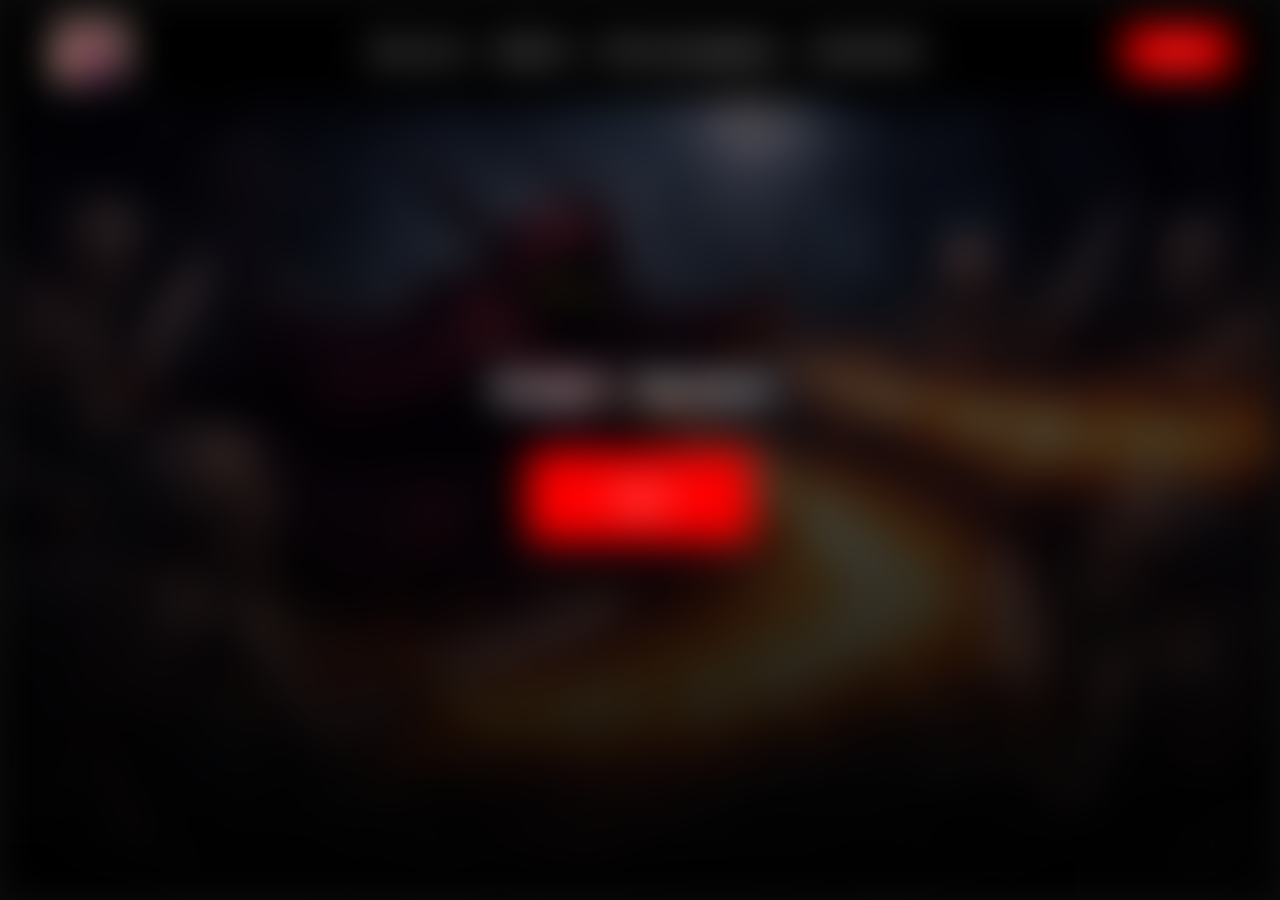
<file: index.html>
<!DOCTYPE html>
<html lang="pt-br">
<head>
<meta charset="UTF-8">
<title>Night Walker</title>
<link rel="stylesheet" href="style.css">
</head>

<body>

<nav class="navbar">

    <!-- LOGO -->
    <div class="logo">
        <img src="imagens/miniatura.png" alt="logo">
    </div>

    <!-- MENU -->
    <ul class="menu">
        <li><a href="index.html">Início</a></li>
        <li><a href="sobre.html">Sobre</a></li>
        <li><a href="personagem.html">Personagens</a></li>
        <li><a href="contato.html">Contato</a></li>
    </ul>

    <!-- BOTÃO -->
    <button class="btn-topo" onclick="window.location.href='jogo.html'">
        Jogar
    </button>

</nav>

<section class="hero">
    <h1>Night Walker</h1>
    <button class="btn-jogar" onclick="window.location.href='jogo.html'">
        Jogar
    </button>
</section>

<script>
window.onload = function() {

let acesso = localStorage.getItem("acessoLiberado");

if (acesso !== "sim") {

    const ANO_LANCAMENTO = 2026;
    let anoAtual = new Date().getFullYear();

    if (anoAtual == ANO_LANCAMENTO) {
        alert("NOTÍCIA: Este jogo é um GRANDE LANÇAMENTO deste ano!");
    }

    let nome = prompt("Bem-vindo! Qual seu nome?");
    if (!nome) nome = "Jogador";

    let idade = Number(prompt("Olá " + nome + "! Qual sua idade?"));

    if (isNaN(idade)) {
        alert("Digite uma idade válida!");
        return;
    }

    if (idade >= 18) {
        localStorage.setItem("acessoLiberado", "sim");
        alert("Parabéns, " + nome + "! Seu acesso foi liberado com sucesso.");
    } else {
        alert("Lamentamos, " + nome + ". Acesso restrito.");
        document.body.style.filter = "blur(20px)";
    }
}

}
</script>

</body>
</html>
</file>
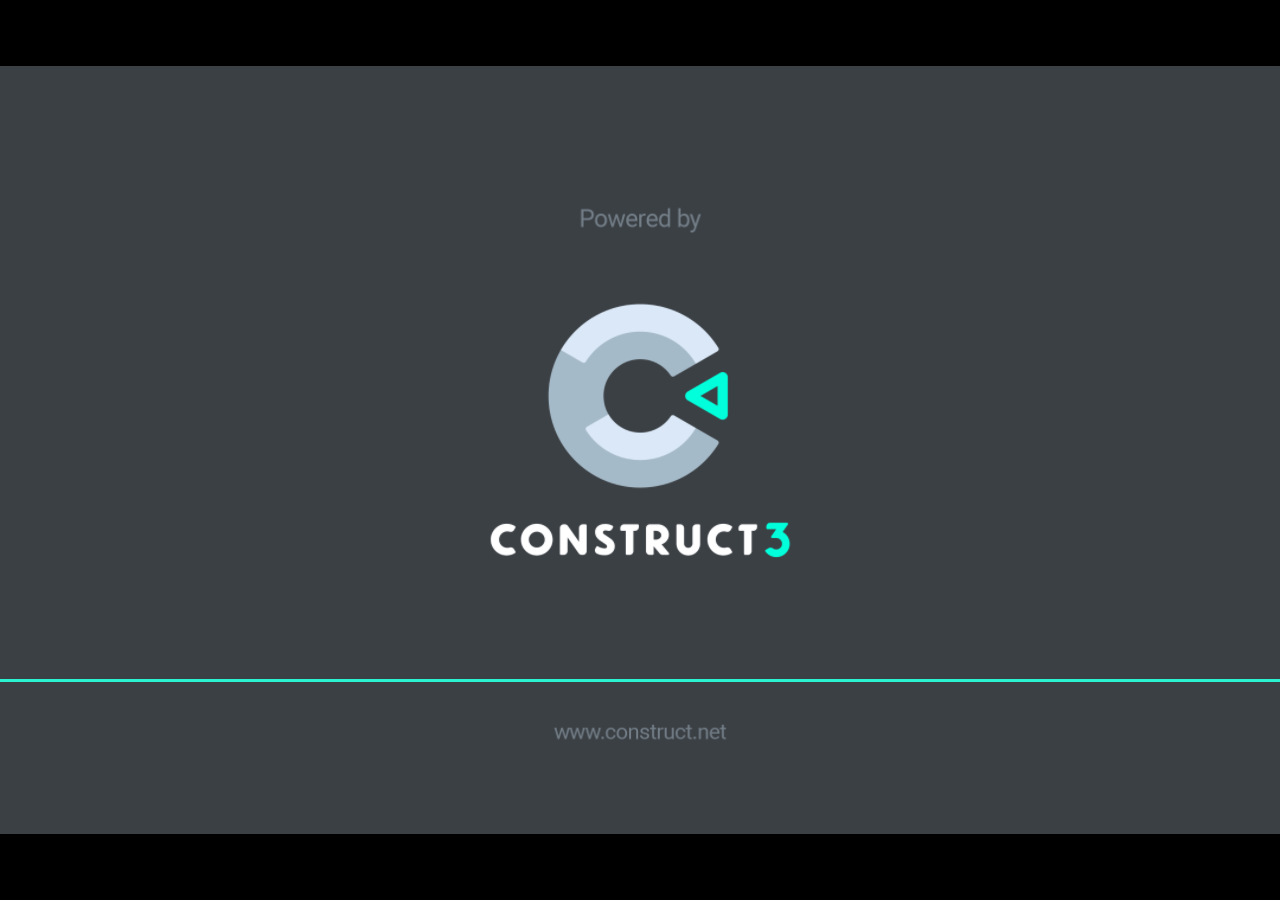
<file: game/index.html>
<!DOCTYPE html>
<html>
<head>
    <meta charset="UTF-8">
	<title>night walker</title>
	<meta name="viewport" content="width=device-width, initial-scale=1.0, maximum-scale=1.0, minimum-scale=1.0, user-scalable=no">
	
	<!-- Made with Construct, the game and app creator :: https://www.construct.net -->
	<meta name="generator" content="Scirra Construct">



	<link rel="manifest" href="appmanifest.json">
	<link rel="apple-touch-icon" sizes="128x128" href="icons/icon-128.png">
	<link rel="apple-touch-icon" sizes="256x256" href="icons/icon-256.png">
	<link rel="apple-touch-icon" sizes="512x512" href="icons/icon-512.png">
	<link rel="icon" type="image/png" href="icons/icon-512.png">

	<link rel="stylesheet" href="style.css">



</head> 
 
<body>

	

<script>
if (location.protocol.substr(0, 4) === "file")
{
	alert("Web exports won't work until you upload them. (When running on the file: protocol, browsers block many features from working for security reasons.)");
}
</script>
	
	<noscript>
		<div id="notSupportedWrap">
			<h2 id="notSupportedTitle">This content requires JavaScript</h2>
			<p class="notSupportedMessage">JavaScript appears to be disabled. Please enable it to view this content.</p>
		</div>
	</noscript>
	<script src="scripts/modernjscheck.js"></script>
	<script src="scripts/supportcheck.js"></script>
	<script src="scripts/offlineclient.js" type="module"></script>
	<script src="scripts/main.js" type="module"></script>
	<script src="scripts/register-sw.js" type="module"></script>

</body> 
</html>
</file>
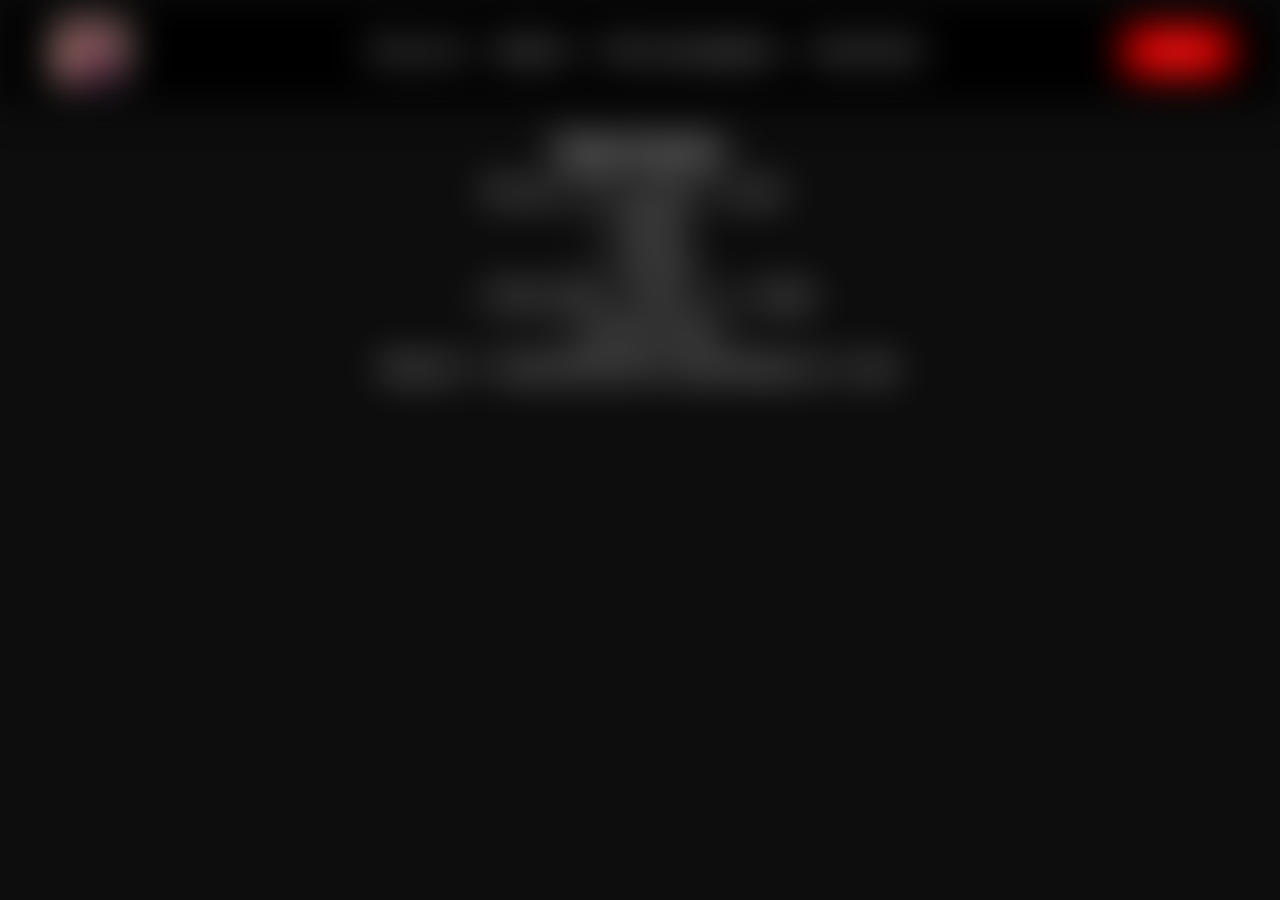
<file: contato.html>
<!DOCTYPE html>
<html lang="pt-br">
<head>
<meta charset="UTF-8">
<title>Contato</title>
<link rel="stylesheet" href="style.css">
</head>

<body>

<nav class="navbar">

<div class="logo">
<img src="imagens/miniatura.png">
</div>

<ul class="menu">
<li><a href="index.html">Início</a></li>
<li><a href="sobre.html">Sobre</a></li>
<li><a href="personagem.html">Personagens</a></li>
<li><a href="contato.html">Contato</a></li>
</ul>

<button class="btn-topo" onclick="window.location.href='jogo.html'">Jogar</button>

</nav>

<section class="secao">

<h1>Contato</h1>

<p>Envie um email com:</p>

<p>✔ Nome</p>
<p>✔ Idade</p>
<p>✔ Opinião sobre o jogo</p>
<p>✔ Sugestões</p>

<p>Email: NightWalkerGame@gmail.com</p>

</section>

<script>
let acesso = localStorage.getItem("acessoLiberado");
if (acesso !== "sim") document.body.style.filter = "blur(20px)";
</script>

</body>
</html>
</file>
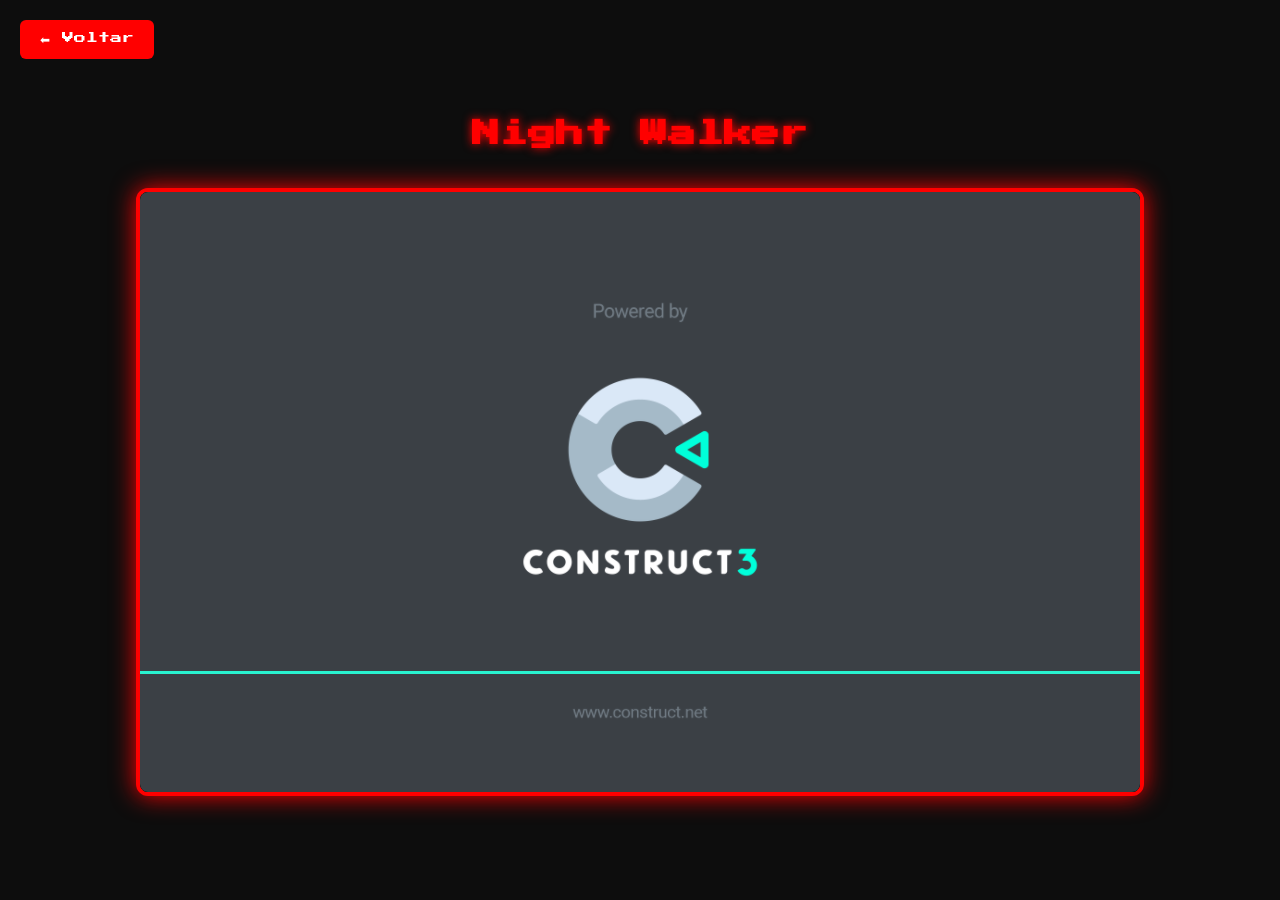
<file: jogo.html>
<!DOCTYPE html>
<html lang="pt-br">
<head>
<meta charset="UTF-8">
<meta name="viewport" content="width=device-width, initial-scale=1.0">
<title>Jogo</title>
<link rel="stylesheet" href="style.css">
</head>

<body>

<!-- BOTÃO VOLTAR -->
<button class="btn-voltar" onclick="window.location.href='index.html'">
    ⬅ Voltar
</button>

<h1 class="titulo-jogo">Night Walker</h1>

<iframe src="game/index.html" class="game-frame"></iframe>

</body>
</html>
</file>
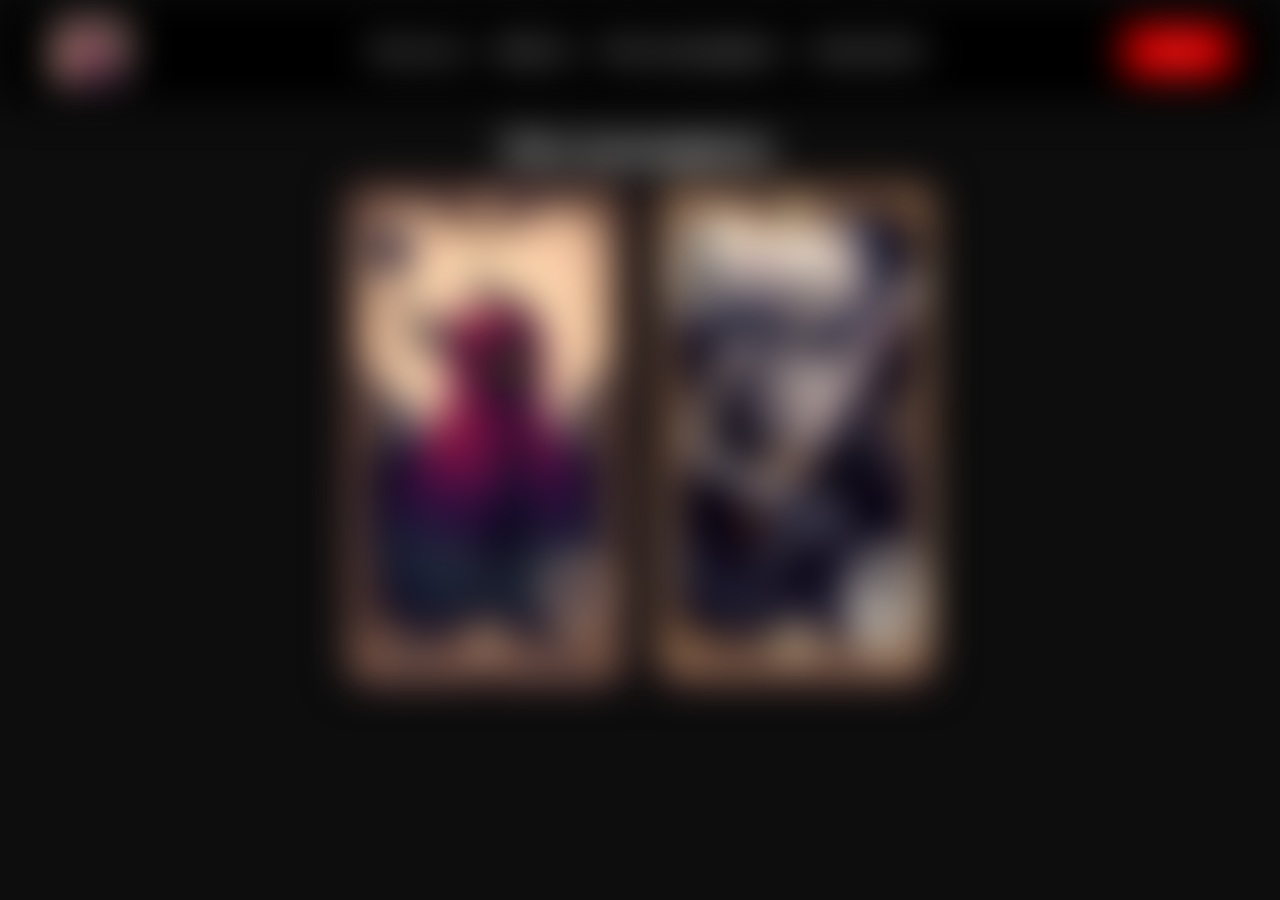
<file: personagem.html>
<!DOCTYPE html>
<html lang="pt-br">
<head>
<meta charset="UTF-8">
<title>Personagens</title>
<link rel="stylesheet" href="style.css">
</head>

<body>

<nav class="navbar">

<div class="logo">
<img src="imagens/miniatura.png">
</div>

<ul class="menu">
<li><a href="index.html">Início</a></li>
<li><a href="sobre.html">Sobre</a></li>
<li><a href="personagem.html">Personagens</a></li>
<li><a href="contato.html">Contato</a></li>
</ul>

<button class="btn-topo" onclick="window.location.href='jogo.html'">Jogar</button>

</nav>

<section class="secao">

<h1>Personagens</h1>

<div class="cards">

<!-- NIGHT WALKER -->
<div class="card-flip" onclick="this.classList.toggle('ativo')">
<div class="card-inner">

<div class="card-front">
<img src="imagens/carta.walker.png">
</div>

<div class="card-back">
<h3>Night Walker</h3>
<p>
Uma silhueta sombria que caminha onde a luz teme entrar.

<br><br>

Sob um manto vermelho arrastado, seu rosto permanece oculto,
revelando apenas olhos laranja que brilham como brasas vivas.

<br><br>

Sua magia de fogo não nasce da lenha,
mas da própria escuridão que ele consome.

<br><br>

O calor que emana de suas mãos é capaz de derreter o aço
antes mesmo do combate começar.

<br><br>

Onde o Night Walker pisa, a escuridão se retira,
não por respeito, mas por medo de ser consumida.
</p>
</div>

</div>
</div>

<!-- HOLLOW SENTINEL -->
<div class="card-flip" onclick="this.classList.toggle('ativo')">
<div class="card-inner">

<div class="card-front">
<img src="imagens/hollow.png">
</div>

<div class="card-back">
<h3>Hollow Sentinel</h3>
<p>
Uma carcaça de ossos áridos que se recusa a descansar.

<br><br>

Sem carne, sem vontade e sem medo,
ele é o eco de um guerreiro que esqueceu o próprio nome.

<br><br>

Onde deveria haver um rosto,
existe apenas o vazio de um crânio envelhecido.

<br><br>

Empunhando uma espada pesada e manchada pelo tempo,
move-se com precisão mortal.

<br><br>

Não respira. Não hesita.
É o carrasco silencioso que protege a escuridão.
</p>
</div>

</div>
</div>

</div>

</section>

<script>
let acesso = localStorage.getItem("acessoLiberado");
if (acesso !== "sim") document.body.style.filter = "blur(20px)";
</script>

</body>
</html>
</file>
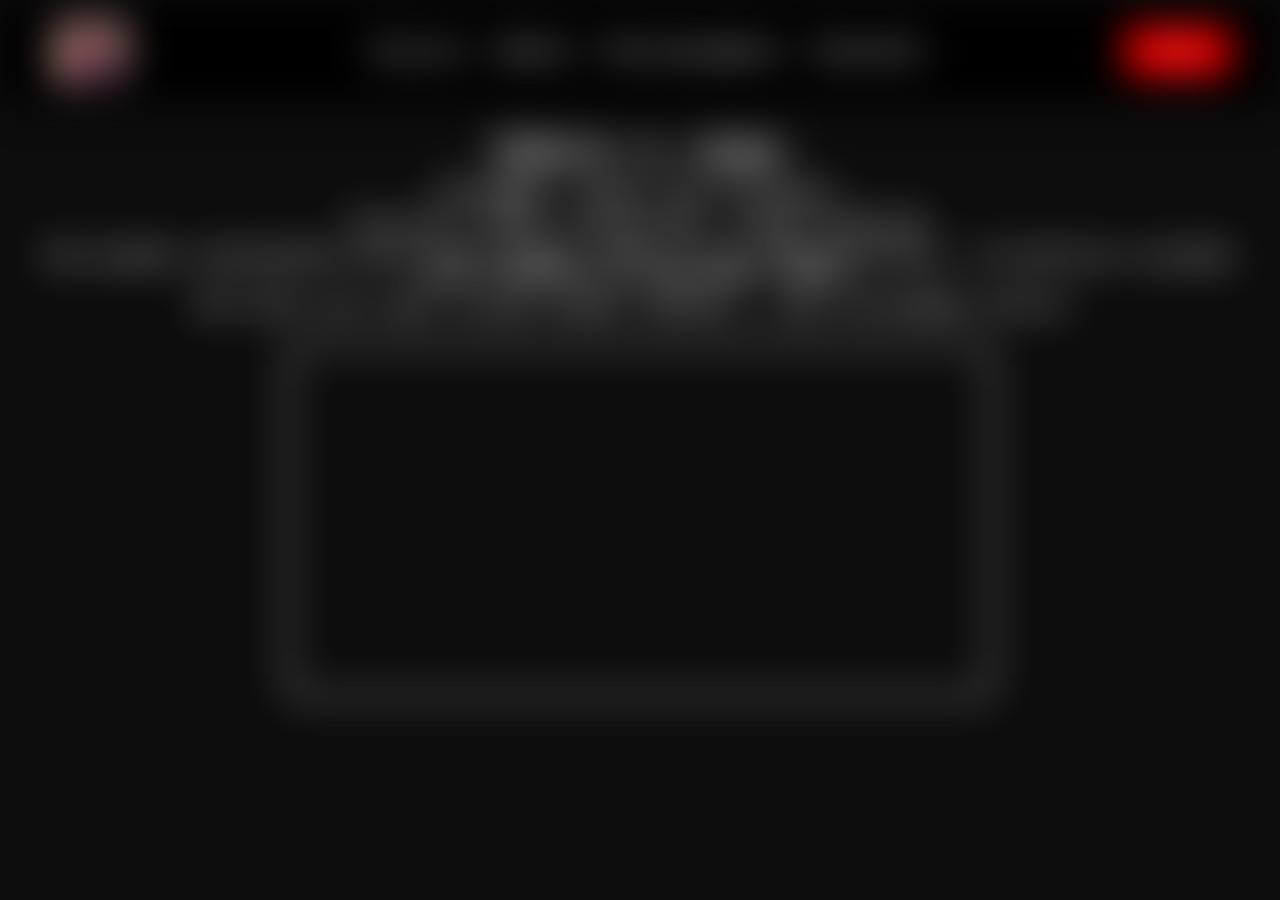
<file: sobre.html>
<!DOCTYPE html>
<html lang="pt-br">
<head>
<meta charset="UTF-8">
<title>Sobre</title>
<link rel="stylesheet" href="style.css">
</head>

<body>

<nav class="navbar">

    <div class="logo">
        <img src="imagens/miniatura.png" alt="Logo">
    </div>

    <ul class="menu">
        <li><a href="index.html">Início</a></li>
        <li><a href="sobre.html">Sobre</a></li>
        <li><a href="personagem.html">Personagens</a></li>
        <li><a href="contato.html">Contato</a></li>
    </ul>

    <button class="btn-topo" onclick="window.location.href='jogo.html'">
        Jogar
    </button>

</nav>

<section class="secao">

    <h1>Sobre o Jogo</h1>

    <p><strong>Criador:</strong> Ryan Christopher</p>
    <p>Projeto TADS integrado, Campo Mourão</p>

    <p>
        Um mundo consumido pela escuridão onde a luz desapareceu.
        Criaturas surgem das sombras e dominam tudo.
    </p>

    <p>
        No meio do caos surge Night Walker, uma entidade única.
    </p>

    <!-- VIDEO EM LOOP -->
    <video class="video-jogo" autoplay loop muted playsinline>
        <source src="video/gameplay.mp4" type="video/mp4">
        Seu navegador não suporta vídeo.
    </video>

</section>

<script>
let acesso = localStorage.getItem("acessoLiberado");
if (acesso !== "sim") {
    document.body.style.filter = "blur(20px)";
}
</script>

</body>
</html>
</file>
<file: style.css>
@import url('https://fonts.googleapis.com/css2?family=Press+Start+2P&display=swap');

body {
    margin: 0;
    font-family: 'Press Start 2P', cursive;
    background: #0d0d0d;
    color: white;
    text-align: center;
}

/* NAVBAR */
.navbar {
    display: flex;
    justify-content: space-between;
    align-items: center;
    background: black;
    padding: 15px 50px;
    position: fixed;
    width: 100%;
    top: 0;
    box-sizing: border-box;
}

/* LOGO */
.logo img {
    width: 80px;
}

/* MENU */
.menu {
    display: flex;
    gap: 30px;
    list-style: none;
}

.menu a {
    color: white;
    text-decoration: none;
}

.menu a:hover {
    color: red;
}


/* ===== BOTÃO NAVBAR ===== */
.btn-topo {
    background: red;
    padding: 15px 35px;
    font-size: 14px;
    border: none;
    color: white;
    cursor: pointer;
    border-radius: 6px;
    transition: all 0.3s ease;
}

.btn-topo:hover {
    background: #ff1a1a;
    transform: scale(1.05);
    box-shadow: 0 0 10px red;
}


/* HERO (FUNDO DO JOGO) */
.hero {
    height: 100vh;

    background:
    linear-gradient(rgba(0,0,0,0.5), rgba(0,0,0,0.95)),
    url("imagens/art.inicial.png");

    background-size: cover;
    background-position: center;
    background-repeat: no-repeat;

    display: flex;
    justify-content: center;
    align-items: center;
    flex-direction: column;
}


/* ===== BOTÃO CENTRAL ===== */
.btn-jogar {
    background: red;
    padding: 30px 80px;
    font-size: 26px;
    border: none;
    color: white;
    cursor: pointer;
    border-radius: 10px;
    margin-top: 30px;
    transition: all 0.3s ease;
}

.btn-jogar:hover {
    background: #ff1a1a;
    transform: scale(1.1);
    box-shadow: 0 0 20px red;
}


/* SEÇÕES */
.secao {
    padding: 120px 20px;
    text-align: center;
}


/* ===== VIDEO ===== */
.video-jogo {
    width: 60%;
    max-width: 700px;
    min-width: 300px;
    display: block;
    margin: 30px auto;
    border: 3px solid white;
    border-radius: 12px;
}


/* ===== TÍTULO DO JOGO ===== */
.titulo-jogo {
    margin-top: 120px;
    font-size: 28px;
    color: red;
    text-shadow: 0 0 10px red;
}


/* ===== JOGO (IFRAME) ===== */
.game-frame {
    width: 80%;
    max-width: 1000px;
    height: 600px;
    border: 4px solid red;
    border-radius: 12px;
    display: block;
    margin: 40px auto;
    box-shadow: 0 0 25px red;
    background: black;
}


/* ===== BOTÃO VOLTAR ===== */
.btn-voltar {
    position: fixed;
    top: 20px;
    left: 20px;
    background: red;
    color: white;
    border: none;
    padding: 12px 20px;
    font-family: 'Press Start 2P', cursive;
    font-size: 12px;
    cursor: pointer;
    border-radius: 6px;
    transition: all 0.3s ease;
    z-index: 1000;
}

.btn-voltar:hover {
    background: #ff1a1a;
    transform: scale(1.05);
    box-shadow: 0 0 10px red;
}


/* CARTAS */
.cards {
    display: flex;
    gap: 30px;
    justify-content: center;
    flex-wrap: wrap;
}

.card-flip {
    width: 280px;
    height: 500px;
    perspective: 1000px;
    cursor: pointer;
}

.card-inner {
    width: 100%;
    height: 100%;
    transition: transform 0.6s;
    transform-style: preserve-3d;
}

.card-flip.ativo .card-inner {
    transform: rotateY(180deg);
}

.card-front, .card-back {
    position: absolute;
    width: 100%;
    height: 100%;
    backface-visibility: hidden;
}

.card-front img {
    width: 100%;
    height: 100%;
    object-fit: cover;
}

.card-back {
    background: #222;
    transform: rotateY(180deg);
    padding: 20px;
    display: flex;
    flex-direction: column;
    justify-content: center;
    text-align: center;
}

.card-back p {
    font-size: 10px;
    line-height: 1.6;
}
</file>
<file: game/style.css>
html, body {
	padding: 0;
	margin: 0;
	overflow: hidden;
	height: 100%;
}

body {
	background: #000000;
	color: white;
}

input[type="file"] {
	color: black;
}

/* for scaling checkboxes according to the font size */
.c3-auto-size-checkbox {
	font-size: 1em;
	width: 1em;
	height: 1em;
	vertical-align: bottom;
	margin: 0.1em 0.25em;
}

html, body, canvas {
	touch-action-delay: none;
	touch-action: none;
}

canvas, .c3htmlwrap {
	position: absolute;
}

.c3htmlwrap {
	contain: strict;
}

.c3overlay {
	pointer-events: none;
}

.c3htmlwrap[interactive] > * {
	pointer-events: auto;
}

/* HACK - work around elements being selectable only in iOS WKWebView for some reason */
html[ioswebview] .c3htmlwrap,
html[ioswebview] canvas {
	-webkit-user-select: none;
	user-select: none;
}

html[ioswebview] .c3htmlwrap > * {
	-webkit-user-select: auto;
	user-select: auto;
}

#notSupportedWrap {
	margin: 2em auto 1em auto;
	width: 75%;
	max-width: 45em;
	border: 2px solid #aaa;
	border-radius: 1em;
	padding: 2em;
	background-color: #f0f0f0;
	font-family: "Segoe UI", Frutiger, "Frutiger Linotype", "Dejavu Sans", "Helvetica Neue", Arial, sans-serif;
	color: black;
}

#notSupportedTitle {
	font-size: 1.8em;
}

.notSupportedMessage {
	font-size: 1.2em;
}

.notSupportedMessage em {
	color: #888;
}

/* bbcode styles */
.bbCodeH1 {
	font-size: 2em;
	font-weight: bold;
}

.bbCodeH2 {
	font-size: 1.5em;
	font-weight: bold;
}

.bbCodeH3 {
	font-size: 1.25em;
	font-weight: bold;
}

.bbCodeH4 {
	font-size: 1.1em;
	font-weight: bold;
}

.bbCodeItem::before {
	content: " • ";
}

/* For text icons converted to HTML: size the height to the line height
   preserving the aspect ratio. Also add position: relative as that allows
   just adding a 'top' style for the iconoffsety style. */
.c3-text-icon {
	height: 1em;
	width: auto;
	position: relative;
}

/* screen reader text */
.c3-screen-reader-text {
	position: absolute;
	width: 1px;
    height: 1px;
    overflow: hidden;
    clip: rect(1px, 1px, 1px, 1px);
}
</file>
